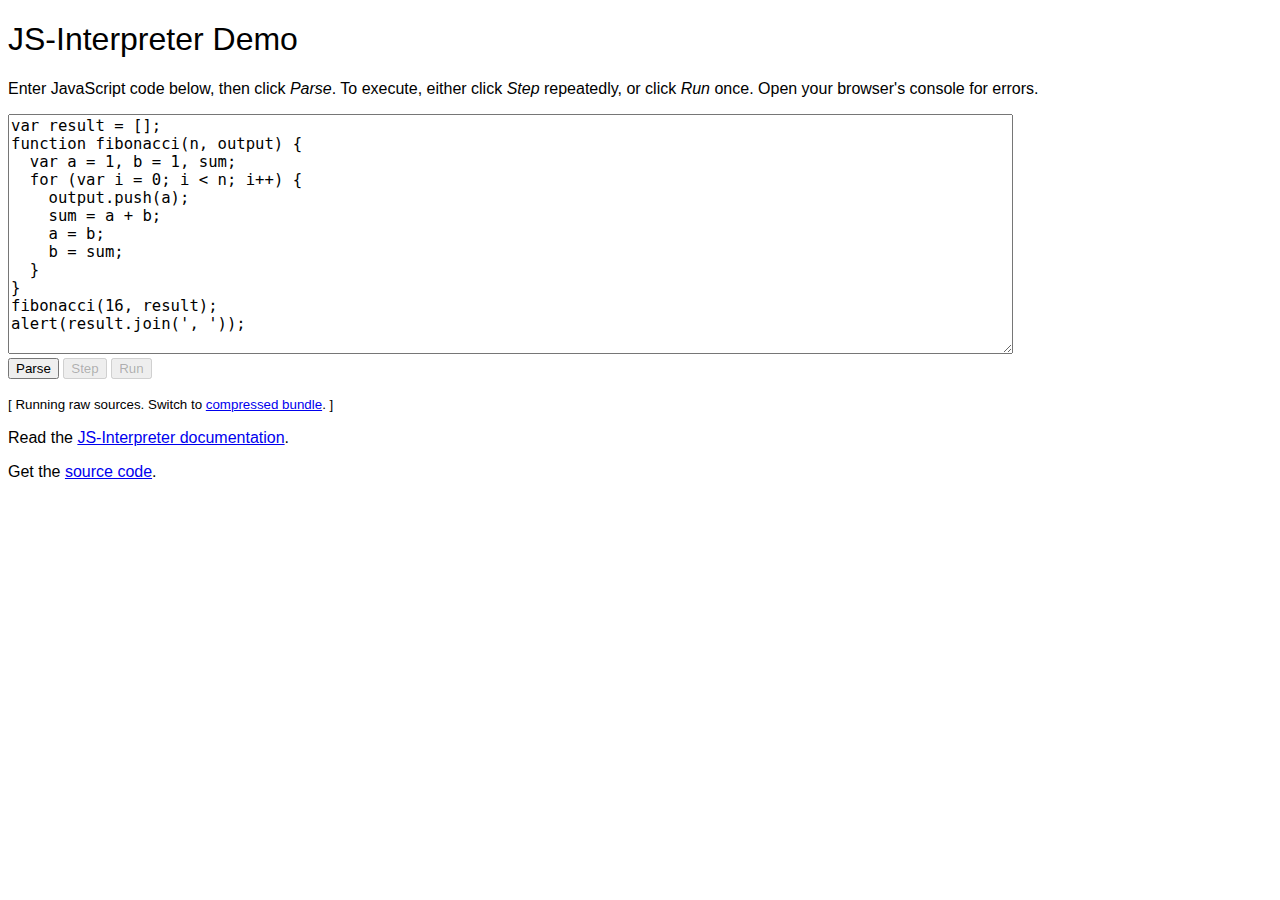
<file: js-libraries/NeilFraser-JS-Interpreter-162ef40/index.html>
<!DOCTYPE html>
<html>
<head>
  <meta charset="utf-8">
  <title>JS-Interpreter Demo</title>
  <link href="demos/style.css" rel="stylesheet" type="text/css">

  <script>
    // Depending on the URL argument, test the compressed or uncompressed version.
    var compressed = (document.location.search == '?compressed');
    if (compressed) {
      document.write('<scr'+'ipt src="acorn_interpreter.js"></scr'+'ipt>');
    } else {
      document.write('<scr'+'ipt src="acorn.js"></scr'+'ipt>');
      document.write('<scr'+'ipt src="interpreter.js"></scr'+'ipt>');
    }

    var myInterpreter;
    function initAlert(interpreter, scope) {
      var wrapper = function(text) {
        text = text ? text.toString() : '';
        return interpreter.createPrimitive(alert(text));
      };
      interpreter.setProperty(scope, 'alert',
          interpreter.createNativeFunction(wrapper));
    };

    function parseButton() {
      var code = document.getElementById('code').value
      myInterpreter = new Interpreter(code, initAlert);
      disable('');
    }

    function stepButton() {
      if (myInterpreter.stateStack[0]) {
        var node = myInterpreter.stateStack[0].node;
        var start = node.start;
        var end = node.end;
      } else {
        var start = 0;
        var end = 0;
      }
      createSelection(start, end);
      try {
        var ok = myInterpreter.step();
      } finally {
        if (!ok) {
          disable('disabled');
        }
      }
    }

    function runButton() {
      disable('disabled');
      myInterpreter.run();
    }

    function disable(disabled) {
      document.getElementById('stepButton').disabled = disabled;
      document.getElementById('runButton').disabled = disabled;
    }

    function createSelection(start, end) {
      var field = document.getElementById('code')
      if (field.createTextRange) {
        var selRange = field.createTextRange();
        selRange.collapse(true);
        selRange.moveStart('character', start);
        selRange.moveEnd('character', end);
        selRange.select();
      } else if (field.setSelectionRange) {
        field.setSelectionRange(start, end);
      } else if (field.selectionStart) {
        field.selectionStart = start;
        field.selectionEnd = end;
      }
      field.focus();
    }
  </script>
</head>
<body>
  <h1>JS-Interpreter Demo</h1>

  <p>Enter JavaScript code below, then click <em>Parse</em>.  To execute, either
  click <em>Step</em> repeatedly, or click <em>Run</em> once.
  Open your browser's console for errors.</p>
  <p><textarea id="code">
var result = [];
function fibonacci(n, output) {
  var a = 1, b = 1, sum;
  for (var i = 0; i &lt; n; i++) {
    output.push(a);
    sum = a + b;
    a = b;
    b = sum;
  }
}
fibonacci(16, result);
alert(result.join(', '));
</textarea><br>
  <button onclick="parseButton()">Parse</button>
  <button onclick="stepButton()" id="stepButton" disabled="disabled">Step</button>
  <button onclick="runButton()" id="runButton" disabled="disabled">Run</button>
  </p>

  <p><small>
  <script>
    if (compressed) {
      document.write('[ Running compressed bundle.  Switch to <A HREF="?uncompressed">raw sources</A>. ]');
    } else {
      document.write('[ Running raw sources.  Switch to <A HREF="?compressed">compressed bundle</A>. ]');
    }
    disable('disabled');
  </script>
  </small></p>

  <p>Read the <a href="docs.html">JS-Interpreter documentation</a>.</p>
  <p>Get the <a href="https://github.com/NeilFraser/JS-Interpreter">source code</a>.</p>

</body>
</html>
</file>
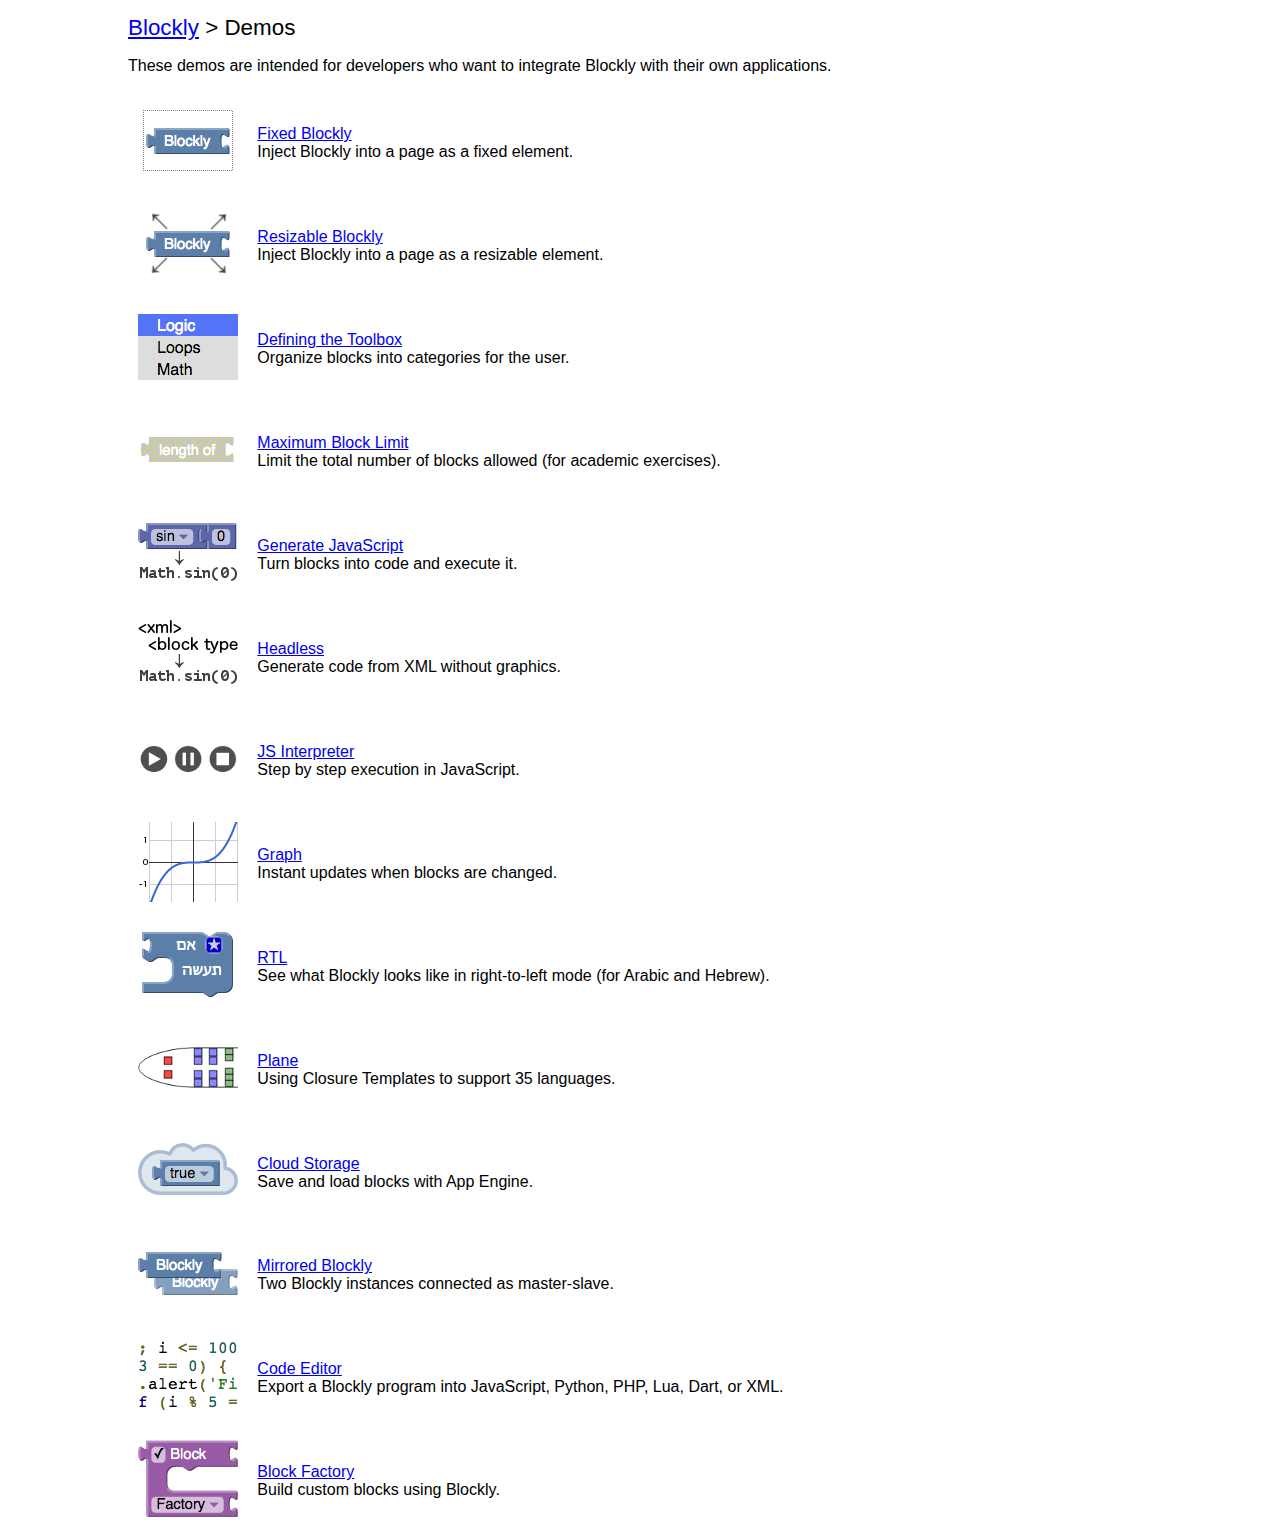
<file: js-libraries/google-blockly-7faafe0/demos/index.html>
<!DOCTYPE html>
<html>
<head>
  <meta charset="utf-8">
  <title>Blockly Demos</title>
  <style>
    body {
      margin: 0 10%;
      background-color: #fff;
      font-family: sans-serif;
    }
    h1 {
      font-weight: normal;
      font-size: 140%;
    }
    td {
      padding: 1ex;
    }
    img {
      border: none;
    }
  </style>
</head>
<body>
  <h1><a href="https://developers.google.com/blockly/">Blockly</a> &gt; Demos</h1>

  <p>These demos are intended for developers who want to integrate Blockly with
  their own applications.</p>

  <table>
    <tr>
      <td>
        <a href="fixed/index.html">
          <img src="fixed/icon.png" height=80 width=100>
        </a>
      </td>
      <td>
        <div><a href="fixed/index.html">Fixed Blockly</a></div>
        <div>Inject Blockly into a page as a fixed element.</div>
      </td>
    </tr>

    <tr>
      <td>
        <a href="resizable/index.html">
          <img src="resizable/icon.png" height=80 width=100>
        </a>
      </td>
      <td>
        <div><a href="resizable/index.html">Resizable Blockly</a></div>
        <div>Inject Blockly into a page as a resizable element.</div>
      </td>
    </tr>

    <tr>
      <td>
        <a href="toolbox/index.html">
          <img src="toolbox/icon.png" height=80 width=100>
        </a>
      </td>
      <td>
        <div><a href="toolbox/index.html">Defining the Toolbox</a></div>
        <div>Organize blocks into categories for the user.</div>
      </td>
    </tr>

    <tr>
      <td>
        <a href="maxBlocks/index.html">
          <img src="maxBlocks/icon.png" height=80 width=100>
        </a>
      </td>
      <td>
        <div><a href="maxBlocks/index.html">Maximum Block Limit</a></div>
        <div>Limit the total number of blocks allowed (for academic exercises).</div>
      </td>
    </tr>

    <tr>
      <td>
        <a href="generator/index.html">
          <img src="generator/icon.png" height=80 width=100>
        </a>
      </td>
      <td>
        <div><a href="generator/index.html">Generate JavaScript</a></div>
        <div>Turn blocks into code and execute it.</div>
      </td>
    </tr>

    <tr>
      <td>
        <a href="headless/index.html">
          <img src="headless/icon.png" height=80 width=100>
        </a>
      </td>
      <td>
        <div><a href="headless/index.html">Headless</a></div>
        <div>Generate code from XML without graphics.</div>
      </td>
    </tr>

    <tr>
      <td>
        <a href="interpreter/index.html">
          <img src="interpreter/icon.png" height=80 width=100>
        </a>
      </td>
      <td>
        <div><a href="interpreter/index.html">JS Interpreter</a></div>
        <div>Step by step execution in JavaScript.</div>
      </td>
    </tr>

    <tr>
      <td>
        <a href="graph/index.html">
          <img src="graph/icon.png" height=80 width=100>
        </a>
      </td>
      <td>
        <div><a href="graph/index.html">Graph</a></div>
        <div>Instant updates when blocks are changed.</div>
      </td>
    </tr>

    <tr>
      <td>
        <a href="rtl/index.html">
          <img src="rtl/icon.png" height=80 width=100>
        </a>
      </td>
      <td>
        <div><a href="rtl/index.html">RTL</a></div>
        <div>See what Blockly looks like in right-to-left mode (for Arabic and Hebrew).</div>
      </td>
    </tr>

    <tr>
      <td>
        <a href="plane/index.html">
          <img src="plane/icon.png" height=80 width=100>
        </a>
      </td>
      <td>
        <div><a href="plane/index.html">Plane</a></div>
        <div>Using Closure Templates to support 35 languages.</div>
      </td>
    </tr>

    <tr>
      <td>
        <a href="storage/index.html">
          <img src="storage/icon.png" height=80 width=100>
        </a>
      </td>
      <td>
        <div><a href="storage/index.html">Cloud Storage</a></div>
        <div>Save and load blocks with App Engine.</div>
      </td>
    </tr>

    <tr>
      <td>
        <a href="mirror/index.html">
          <img src="mirror/icon.png" height=80 width=100>
        </a>
      </td>
      <td>
        <div><a href="mirror/index.html">Mirrored Blockly</a></div>
        <div>Two Blockly instances connected as master-slave.</div>
      </td>
    </tr>

    <tr>
      <td>
        <a href="code/index.html">
          <img src="code/icon.png" height=80 width=100>
        </a>
      </td>
      <td>
        <div><a href="code/index.html">Code Editor</a></div>
        <div>Export a Blockly program into JavaScript, Python, PHP, Lua, Dart, or XML.</div>
      </td>
    </tr>

    <tr>
      <td>
        <a href="blockfactory/index.html">
          <img src="blockfactory/icon.png" height=80 width=100>
        </a>
      </td>
      <td>
        <div><a href="blockfactory/index.html">Block Factory</a></div>
        <div>Build custom blocks using Blockly.</div>
      </td>
    </tr>
  </table>
</body>
</html>
</file>
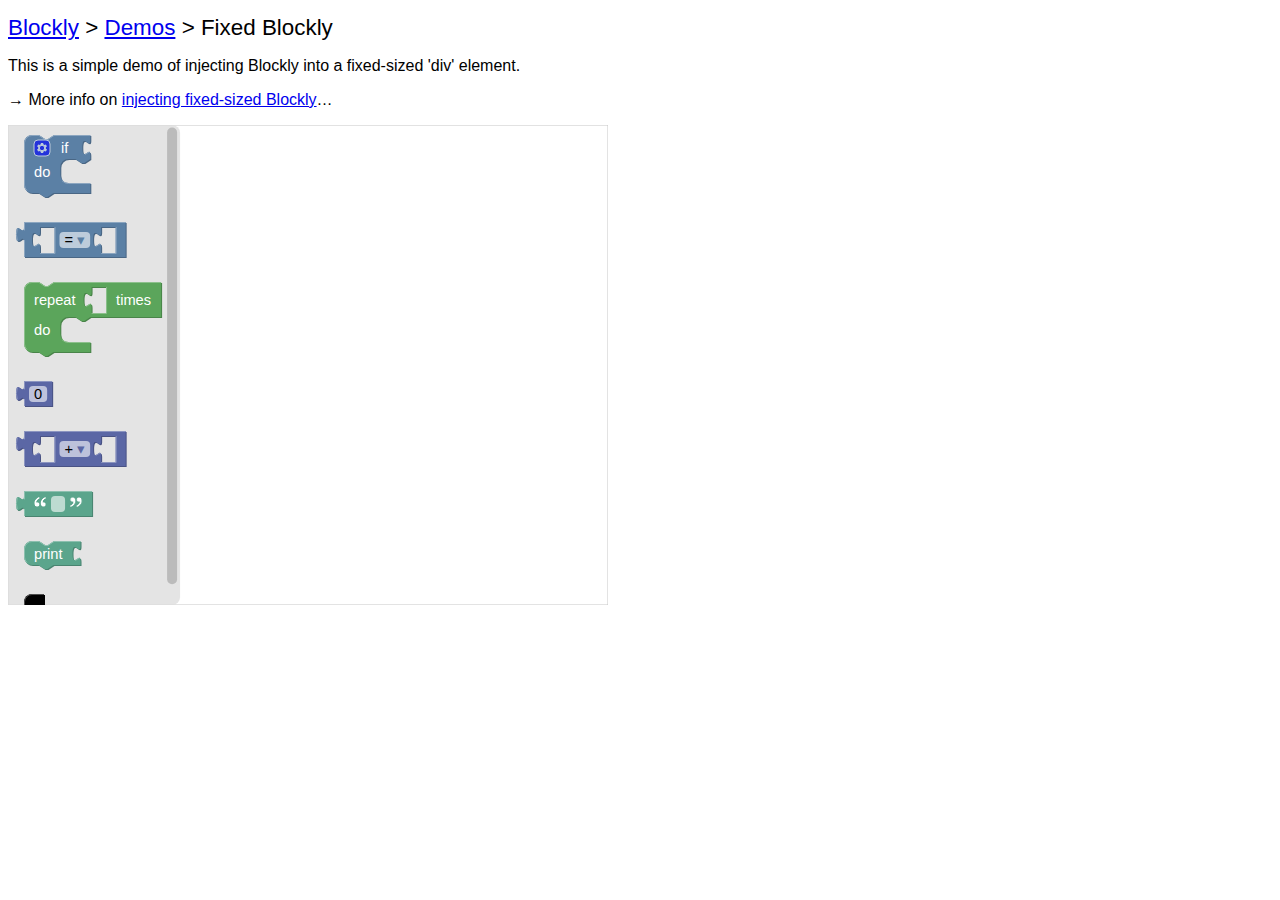
<file: js-libraries/google-blockly-7faafe0/demos/fixed/index.html>
<!DOCTYPE html>
<html>
<head>
  <meta charset="utf-8">
  <title>Blockly Demo: Fixed Blockly</title>
  <script src="../../blockly_compressed.js"></script>
  <script src="../../blocks_compressed.js"></script>
  <script src="../../msg/js/en.js"></script>
  <style>
    body {
      background-color: #fff;
      font-family: sans-serif;
    }
    h1 {
      font-weight: normal;
      font-size: 140%;
    }
  </style>
</head>
<body>
  <h1><a href="https://developers.google.com/blockly/">Blockly</a> &gt;
    <a href="../index.html">Demos</a> &gt; Fixed Blockly</h1>

  <p>This is a simple demo of injecting Blockly into a fixed-sized 'div' element.</p>

  <p>&rarr; More info on <a href="https://developers.google.com/blockly/installation/injecting-fixed-size">injecting fixed-sized Blockly</a>&hellip;</p>

  <div id="blocklyDiv" style="height: 480px; width: 600px;"></div>

  <xml id="toolbox" style="display: none">
    <block type="controls_if"></block>
    <block type="logic_compare"></block>
    <block type="controls_repeat_ext"></block>
    <block type="math_number"></block>
    <block type="math_arithmetic"></block>
    <block type="text"></block>
    <block type="text_print"></block>
	<block type="dropVars"></block>
  </xml>

  <script>
    var workspace = Blockly.inject('blocklyDiv',
        {media: '../../media/',
         toolbox: document.getElementById('toolbox')});
  </script>

</body>
</html>
</file>
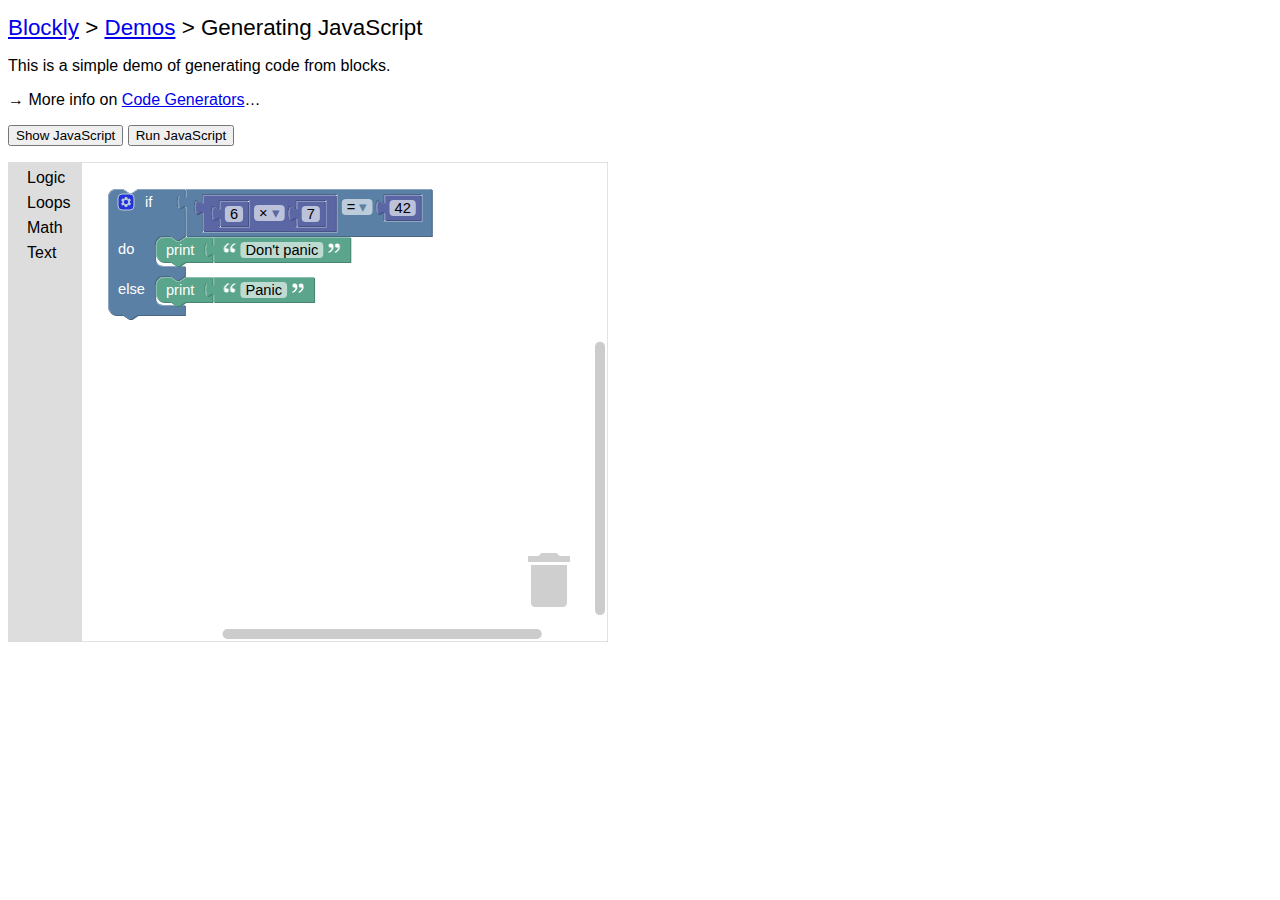
<file: js-libraries/google-blockly-7faafe0/demos/generator/index.html>
<!DOCTYPE html>
<html>
<head>
  <meta charset="utf-8">
  <title>Blockly Demo: Generating JavaScript</title>
  <script src="../../blockly_compressed.js"></script>
  <script src="../../blocks_compressed.js"></script>
  <script src="../../javascript_compressed.js"></script>
  <script src="../../msg/js/en.js"></script>
  <style>
    body {
      background-color: #fff;
      font-family: sans-serif;
    }
    h1 {
      font-weight: normal;
      font-size: 140%;
    }
  </style>
</head>
<body>
  <h1><a href="https://developers.google.com/blockly/">Blockly</a> &gt;
    <a href="../index.html">Demos</a> &gt; Generating JavaScript</h1>

  <p>This is a simple demo of generating code from blocks.</p>

  <p>&rarr; More info on <a href="https://developers.google.com/blockly/installation/code-generators">Code Generators</a>&hellip;</p>

  <p>
    <button onclick="showCode()">Show JavaScript</button>
    <button onclick="runCode()">Run JavaScript</button>
  </p>

  <div id="blocklyDiv" style="height: 480px; width: 600px;"></div>

  <xml id="toolbox" style="display: none">
    <category name="Logic">
      <block type="controls_if"></block>
      <block type="logic_compare"></block>
      <block type="logic_operation"></block>
      <block type="logic_negate"></block>
      <block type="logic_boolean"></block>
    </category>
    <category name="Loops">
      <block type="controls_repeat_ext">
        <value name="TIMES">
          <block type="math_number">
            <field name="NUM">10</field>
          </block>
        </value>
      </block>
      <block type="controls_whileUntil"></block>
    </category>
    <category name="Math">
      <block type="math_number"></block>
      <block type="math_arithmetic"></block>
      <block type="math_single"></block>
    </category>
    <category name="Text">
      <block type="text"></block>
      <block type="text_length"></block>
      <block type="text_print"></block>
    </category>
  </xml>

  <xml id="startBlocks" style="display: none">
    <block type="controls_if" inline="false" x="20" y="20">
      <mutation else="1"></mutation>
      <value name="IF0">
        <block type="logic_compare" inline="true">
          <field name="OP">EQ</field>
          <value name="A">
            <block type="math_arithmetic" inline="true">
              <field name="OP">MULTIPLY</field>
              <value name="A">
                <block type="math_number">
                  <field name="NUM">6</field>
                </block>
              </value>
              <value name="B">
                <block type="math_number">
                  <field name="NUM">7</field>
                </block>
              </value>
            </block>
          </value>
          <value name="B">
            <block type="math_number">
              <field name="NUM">42</field>
            </block>
          </value>
        </block>
      </value>
      <statement name="DO0">
        <block type="text_print" inline="false">
          <value name="TEXT">
            <block type="text">
              <field name="TEXT">Don't panic</field>
            </block>
          </value>
        </block>
      </statement>
      <statement name="ELSE">
        <block type="text_print" inline="false">
          <value name="TEXT">
            <block type="text">
              <field name="TEXT">Panic</field>
            </block>
          </value>
        </block>
      </statement>
    </block>
  </xml>

  <script>
    var workspace = Blockly.inject('blocklyDiv',
        {media: '../../media/',
         toolbox: document.getElementById('toolbox')});
    Blockly.Xml.domToWorkspace(document.getElementById('startBlocks'),
                               workspace);

    function showCode() {
      // Generate JavaScript code and display it.
      Blockly.JavaScript.INFINITE_LOOP_TRAP = null;
      var code = Blockly.JavaScript.workspaceToCode(workspace);
      alert(code);
    }

    function runCode() {
      // Generate JavaScript code and run it.
      window.LoopTrap = 1000;
      Blockly.JavaScript.INFINITE_LOOP_TRAP =
          'if (--window.LoopTrap == 0) throw "Infinite loop.";\n';
      var code = Blockly.JavaScript.workspaceToCode(workspace);
      Blockly.JavaScript.INFINITE_LOOP_TRAP = null;
      try {
        eval(code);
      } catch (e) {
        alert(e);
      }
    }
  </script>

</body>
</html>
</file>
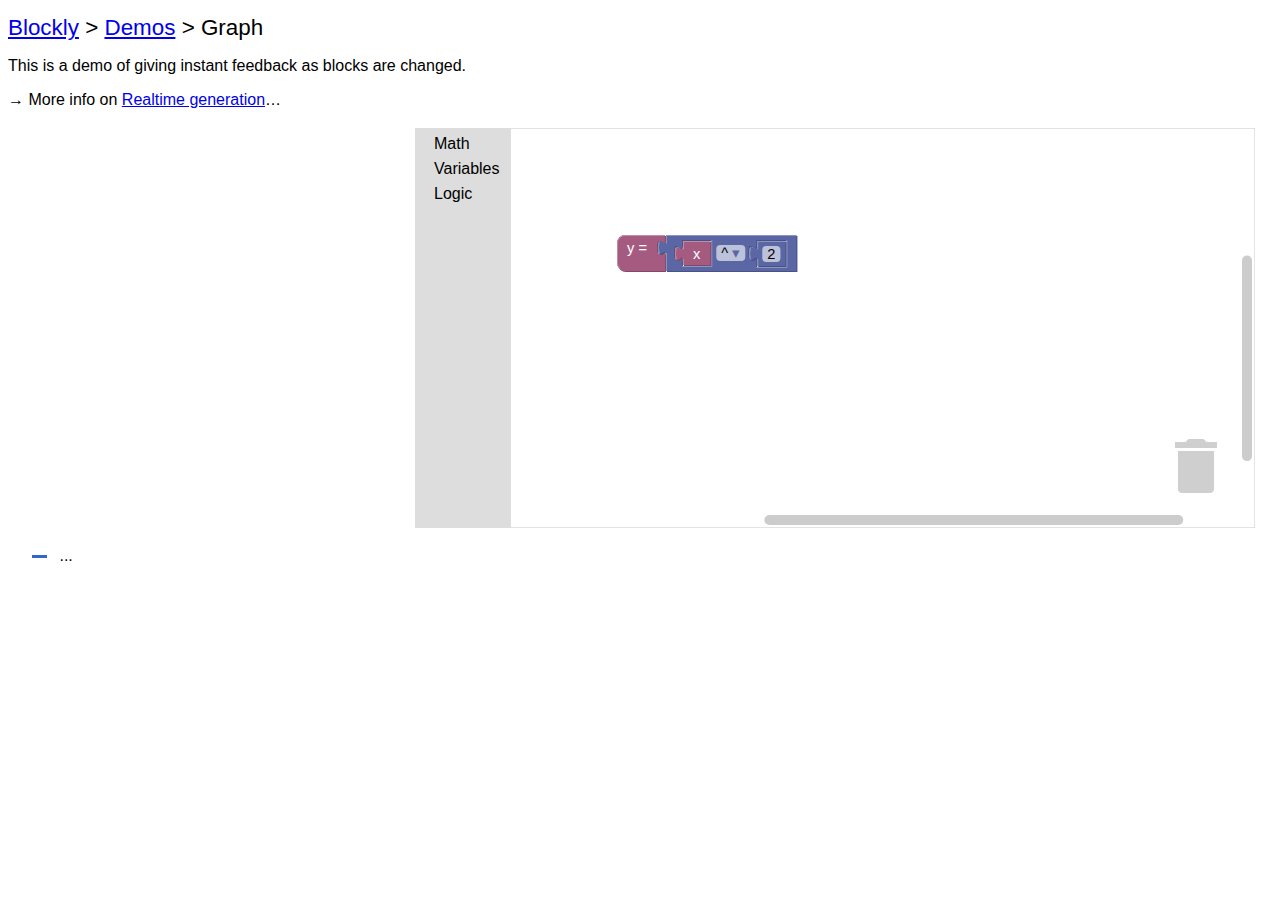
<file: js-libraries/google-blockly-7faafe0/demos/graph/index.html>
<!DOCTYPE html>
<html>
<head>
  <meta charset="utf-8">
  <title>Blockly Demo: Graph</title>
  <script src="https://www.google.com/jsapi"></script>
  <script src="../../blockly_compressed.js"></script>
  <script src="../../blocks_compressed.js"></script>
  <script src="../../javascript_compressed.js"></script>
  <script src="../../msg/js/en.js"></script>
  <style>
    body {
      background-color: #fff;
      font-family: sans-serif;
    }
    h1 {
      font-weight: normal;
      font-size: 140%;
    }
    #funcText {
      margin-top: 1em;
      margin-left: 1.5em;
      font-family: sans-serif;
    }
    #funcText>img {
      height: 3px;
      width: 15px;
      vertical-align: middle;
      margin-right: .5em;
    }
    #y1 {
      background-color: #36c;
    }
  </style>
</head>
<body>
  <h1><a href="https://developers.google.com/blockly/">Blockly</a> &gt;
    <a href="../index.html">Demos</a> &gt; Graph</h1>

  <p>This is a demo of giving instant feedback as blocks are changed.</p>

  <p>&rarr; More info on <a href="https://developers.google.com/blockly/installation/code-generators#realtime_generation">Realtime generation</a>&hellip;</p>

  <table>
    <tr>
      <td>
        <div id="visualization" style="width: 400px"></div>
      </td>
      <td>
        <div id="blocklyDiv" style="height: 400px"></div>
      </td>
    </tr>
  </table>

  <div id="funcText">
    <img id="y1" src="../../media/1x1.gif">
    ...
  </div>

  <xml id="toolbox" style="display: none">
    <category name="Math">
      <block type="math_number"></block>
      <block type="math_arithmetic">
        <value name="A">
          <shadow type="math_number">
            <field name="NUM">1</field>
          </shadow>
        </value>
        <value name="B">
          <shadow type="math_number">
            <field name="NUM">1</field>
          </shadow>
        </value>
      </block>
      <block type="math_single">
        <value name="NUM">
          <shadow type="math_number">
            <field name="NUM">9</field>
          </shadow>
        </value>
      </block>
      <block type="math_trig">
        <value name="NUM">
          <shadow type="math_number">
            <field name="NUM">45</field>
          </shadow>
        </value>
      </block>
      <block type="math_constant"></block>
      <block type="math_number_property">
        <value name="NUMBER_TO_CHECK">
          <shadow type="math_number">
            <field name="NUM">0</field>
          </shadow>
        </value>
      </block>
      <block type="math_round">
        <value name="NUM">
          <shadow type="math_number">
            <field name="NUM">3.1</field>
          </shadow>
        </value>
      </block>
      <block type="math_modulo">
        <value name="DIVIDEND">
          <shadow type="math_number">
            <field name="NUM">64</field>
          </shadow>
        </value>
        <value name="DIVISOR">
          <shadow type="math_number">
            <field name="NUM">10</field>
          </shadow>
        </value>
      </block>
      <block type="math_constrain">
        <value name="VALUE">
          <shadow type="math_number">
            <field name="NUM">50</field>
          </shadow>
        </value>
        <value name="LOW">
          <shadow type="math_number">
            <field name="NUM">1</field>
          </shadow>
        </value>
        <value name="HIGH">
          <shadow type="math_number">
            <field name="NUM">100</field>
          </shadow>
        </value>
      </block>
      <block type="math_random_int">
        <value name="FROM">
          <shadow type="math_number">
            <field name="NUM">1</field>
          </shadow>
        </value>
        <value name="TO">
          <shadow type="math_number">
            <field name="NUM">100</field>
          </shadow>
        </value>
      </block>
      <block type="math_random_float"></block>
    </category>
    <category name="Variables">
      <block type="graph_get_x"></block>
    </category>
    <category name="Logic">
      <block type="logic_compare"></block>
      <block type="logic_operation"></block>
      <block type="logic_negate"></block>
      <block type="logic_boolean"></block>
      <block type="logic_ternary"></block>
    </category>
  </xml>

  <xml id="startBlocks" style="display: none">
    <block type="graph_set_y" deletable="false" x="100" y="100">
      <value name="VALUE">
        <block type="math_arithmetic">
          <field name="OP">POWER</field>
          <value name="A">
            <block type="graph_get_x"></block>
            <shadow type="math_number">
              <field name="NUM">1</field>
            </shadow>
          </value>
          <value name="B">
            <block type="math_number">
              <field name="NUM">2</field>
            </block>
            <shadow type="math_number">
              <field name="NUM">1</field>
            </shadow>
          </value>
        </block>
      </value>
    </block>
  </xml>

  <script>
// Load the Google Chart Tools Visualization API and the chart package.
if (typeof google == 'object') {
  google.load('visualization', '1', {packages: ['corechart']});
} else {
  alert('Unable to load Google\'s chart API.\n' +
        'Are you connected to the Internet?');
}

// Define the custom blocks and their JS generators.
Blockly.Blocks['graph_get_x'] = {
  // x variable getter.
  init: function() {
    this.jsonInit({
      "message0": "x",
      "output": "Number",
      "colour": Blockly.Blocks.variables.HUE,
      "tooltip": Blockly.Msg.VARIABLES_GET_TOOLTIP,
      "helpUrl": Blockly.Msg.VARIABLES_GET_HELPURL
    });
  }
};

Blockly.JavaScript['graph_get_x'] = function(block) {
  // x variable getter.
  return ['x', Blockly.JavaScript.ORDER_ATOMIC];
};

Blockly.Blocks['graph_set_y'] = {
  // y variable setter.
  init: function() {
    this.jsonInit({
      "message0": "y = %1",
      "args0": [
        {
          "type": "input_value",
          "name": "VALUE",
          "check": "Number"
        }
      ],
      "colour": Blockly.Blocks.variables.HUE,
      "tooltip": Blockly.Msg.VARIABLES_SET_TOOLTIP,
      "helpUrl": Blockly.Msg.VARIABLES_SET_HELPURL
    });
  }
};

Blockly.JavaScript['graph_set_y'] = function(block) {
  // y variable setter.
  var argument0 = Blockly.JavaScript.valueToCode(block, 'VALUE',
      Blockly.JavaScript.ORDER_ASSIGNMENT) || '';
  return 'y = ' + argument0 + ';';
};

/**
 * Create a namespace for the application.
 */
var Graph = {};

/**
 * Main Blockly workspace.
 * @type {Blockly.WorkspaceSvg}
 */
Graph.workspace = null;

/**
 * Cached copy of the function string.
 * @type {?string}
 * @private
 */
Graph.oldFormula_ = null;

/**
 * Drawing options for the Chart API.
 * @type {!Object}
 * @private
 */
Graph.options_ = {
  //curveType: 'function',
  width: 400, height: 400,
  chartArea: {left: '10%', width: '85%', height: '85%'}
};

/**
 * Visualize the graph of y = f(x) using Google Chart Tools.
 * For more documentation on Google Chart Tools, see this linechart example:
 * https://developers.google.com/chart/interactive/docs/gallery/linechart
 */
Graph.drawVisualization = function() {
  var formula = Blockly.JavaScript.workspaceToCode(Graph.workspace);
  if (formula === Graph.oldFormula_) {
    // No change in the formula, don't recompute.
    return;
  }
  Graph.oldFormula_ = formula;

  // Create and populate the data table.
  var data = google.visualization.arrayToDataTable(Graph.plot(formula));
  // Create and draw the visualization, passing in the data and options.
  new google.visualization.LineChart(document.getElementById('visualization')).
      draw(data, Graph.options_);

  // Create the "y = ..." label.  Find the relevant part of the code.
  formula = formula.substring(formula.indexOf('y = '));
  formula = formula.substring(0, formula.indexOf(';'));
  var funcText = document.getElementById('funcText');
  funcText.replaceChild(document.createTextNode(formula), funcText.lastChild);
};

/**
 * Plot points on the function y = f(x).
 * @param {string} code JavaScript code.
 * @return {!Array.<!Array>} 2D Array of points on the graph.
 */
Graph.plot = function(code) {
  // Initialize a table with two column headings.
  var table = [];
  var y;
  // TODO: Improve range and scale of graph.
  for (var x = -10; x <= 10; x = Math.round((x + 0.1) * 10) / 10) {
    try {
      eval(code);
    } catch (e) {
      y = NaN;
    }
    if (!isNaN(y)) {
      // Prevent y from being displayed inconsistently, some in decimals, some
      // in scientific notation, often when y has accumulated rounding errors.
      y = Math.round(y * Math.pow(10, 14)) / Math.pow(10, 14);
      table.push([x, y]);
    }
  }
  // Add column heading to table.
  if (table.length) {
    table.unshift(['x', 'y']);
  } else {
    // If the table is empty, add a [0, 0] row to prevent graph error.
    table.unshift(['x', 'y'], [0, 0]);
  }
  return table;
};

/**
 * Force Blockly to resize into the available width.
 */
Graph.resize = function() {
  var width = Math.max(window.innerWidth - 440, 250);
  document.getElementById('blocklyDiv').style.width = width + 'px';
};

/**
 * Initialize Blockly and the graph.  Called on page load.
 */
Graph.init = function() {
  Graph.workspace = Blockly.inject('blocklyDiv',
      {collapse: false,
       media: '../../media/',
       toolbox: document.getElementById('toolbox')});
  Blockly.Xml.domToWorkspace(document.getElementById('startBlocks'),
                             Graph.workspace);
  Graph.workspace.clearUndo();

  // When Blockly changes, update the graph.
  Graph.workspace.addChangeListener(Graph.drawVisualization);
};

window.addEventListener('load', Graph.init);
window.addEventListener('resize', Graph.resize);
  </script>

</body>
</html>
</file>
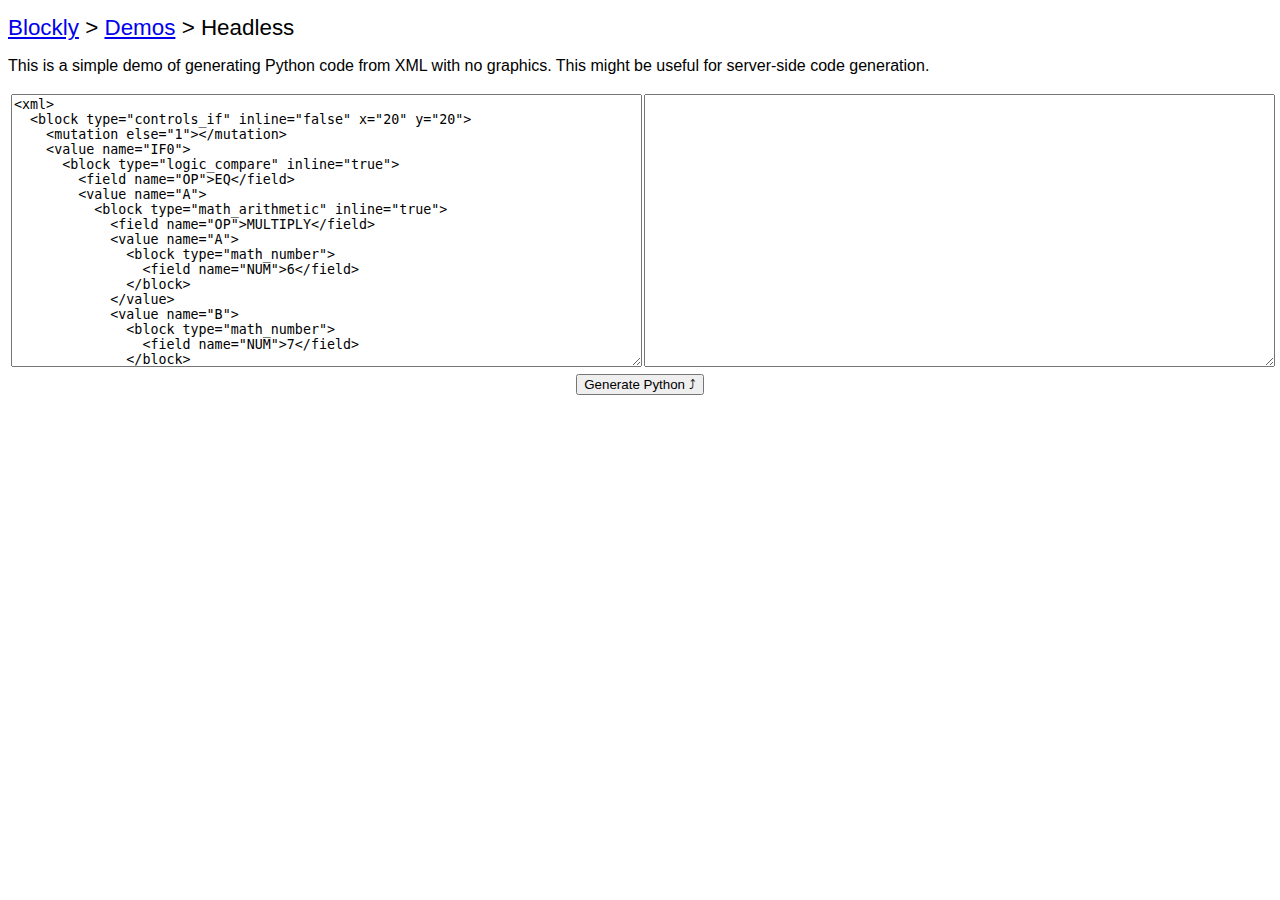
<file: js-libraries/google-blockly-7faafe0/demos/headless/index.html>
<!DOCTYPE html>
<html>
<head>
  <meta charset="utf-8">
  <title>Blockly Demo: Headless</title>
  <script src="../../blockly_compressed.js"></script>
  <script src="../../blocks_compressed.js"></script>
  <script src="../../python_compressed.js"></script>
  <script src="../../msg/js/en.js"></script>
  <style>
    body {
      background-color: #fff;
      font-family: sans-serif;
    }
    h1 {
      font-weight: normal;
      font-size: 140%;
    }
    td {
      vertical-align: top;
    }
    textarea {
      width: 100%;
      height: 20em;
    }
  </style>
</head>
<body>
  <h1><a href="https://developers.google.com/blockly/">Blockly</a> &gt;
    <a href="../index.html">Demos</a> &gt; Headless</h1>

  <p>This is a simple demo of generating Python code from XML with no graphics.
  This might be useful for server-side code generation.</p>

  <table style="width: 100%">
    <tr>
      <td style="width:50%">
        <textarea id="xml_input">
<xml>
  <block type="controls_if" inline="false" x="20" y="20">
    <mutation else="1"></mutation>
    <value name="IF0">
      <block type="logic_compare" inline="true">
        <field name="OP">EQ</field>
        <value name="A">
          <block type="math_arithmetic" inline="true">
            <field name="OP">MULTIPLY</field>
            <value name="A">
              <block type="math_number">
                <field name="NUM">6</field>
              </block>
            </value>
            <value name="B">
              <block type="math_number">
                <field name="NUM">7</field>
              </block>
            </value>
          </block>
        </value>
        <value name="B">
          <block type="math_number">
            <field name="NUM">42</field>
          </block>
        </value>
      </block>
    </value>
    <statement name="DO0">
      <block type="text_print" inline="false">
        <value name="TEXT">
          <block type="text">
            <field name="TEXT">Don't panic</field>
          </block>
        </value>
      </block>
    </statement>
    <statement name="ELSE">
      <block type="text_print" inline="false">
        <value name="TEXT">
          <block type="text">
            <field name="TEXT">Panic</field>
          </block>
        </value>
      </block>
    </statement>
  </block>
</xml>
        </textarea>
      </td>
      <td>
      </td>
      <td style="width:50%">
        <textarea id="code_output" readonly></textarea>
      </td>
    </tr>
  </table>

  <div style="text-align: center">
    <button onclick="generate()">Generate Python &#10548;</button>
  </div>

  <script>
    function generate() {
      // Parse the XML into a tree.
      var xmlText = document.getElementById('xml_input').value;
      try {
        var xml = Blockly.Xml.textToDom(xmlText)
      } catch (e) {
        alert(e);
        return;
      }
      // Create a headless workspace.
      var workspace = new Blockly.Workspace();
      Blockly.Xml.domToWorkspace(xml, workspace);
      var code = Blockly.Python.workspaceToCode(workspace);
      document.getElementById('code_output').value = code;
    }
  </script>

</body>
</html>
</file>
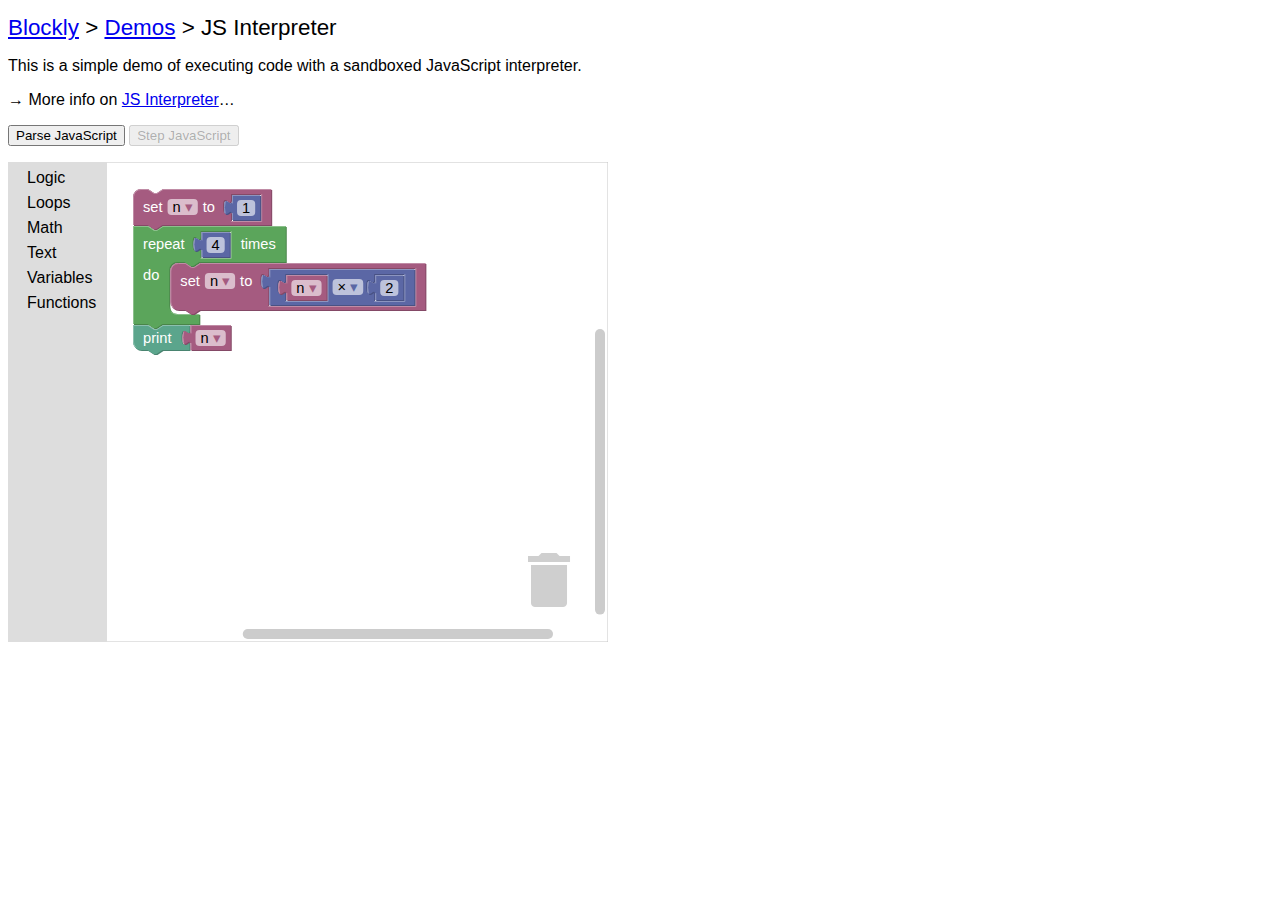
<file: js-libraries/google-blockly-7faafe0/demos/interpreter/index.html>
<!DOCTYPE html>
<html>
<head>
  <meta charset="utf-8">
  <title>Blockly Demo: JS Interpreter</title>
  <script src="acorn_interpreter.js"></script>
  <script src="../../blockly_compressed.js"></script>
  <script src="../../blocks_compressed.js"></script>
  <script src="../../javascript_compressed.js"></script>
  <script src="../../msg/js/en.js"></script>
  <style>
    body {
      background-color: #fff;
      font-family: sans-serif;
    }
    h1 {
      font-weight: normal;
      font-size: 140%;
    }
  </style>
</head>
<body>
  <h1><a href="https://developers.google.com/blockly/">Blockly</a> &gt;
    <a href="../index.html">Demos</a> &gt; JS Interpreter</h1>

  <p>This is a simple demo of executing code with a sandboxed JavaScript interpreter.</p>

  <p>&rarr; More info on <a href="https://developers.google.com/blockly/installation/js-interpreter">JS Interpreter</a>&hellip;</p>

  <p>
    <button onclick="parseCode()">Parse JavaScript</button>
    <button onclick="stepCode()" id="stepButton" disabled="disabled">Step JavaScript</button>
  </p>

  <div id="blocklyDiv" style="height: 480px; width: 600px;"></div>

  <xml id="toolbox" style="display: none">
    <category name="Logic">
      <block type="controls_if"></block>
      <block type="logic_compare"></block>
      <block type="logic_operation"></block>
      <block type="logic_negate"></block>
      <block type="logic_boolean"></block>
    </category>
    <category name="Loops">
      <block type="controls_repeat_ext">
        <value name="TIMES">
          <block type="math_number">
            <field name="NUM">10</field>
          </block>
        </value>
      </block>
      <block type="controls_whileUntil"></block>
    </category>
    <category name="Math">
      <block type="math_number"></block>
      <block type="math_arithmetic"></block>
      <block type="math_single"></block>
    </category>
    <category name="Text">
      <block type="text"></block>
      <block type="text_length"></block>
      <block type="text_print"></block>
      <block type="text_prompt_ext">
        <value name="TEXT">
          <block type="text"></block>
        </value>
      </block>
    </category>
    <category name="Variables" custom="VARIABLE"></category>
    <category name="Functions" custom="PROCEDURE"></category>
  </xml>

  <xml id="startBlocks" style="display: none">
    <block type="variables_set" inline="true" x="20" y="20">
      <field name="VAR">n</field>
      <value name="VALUE">
        <block type="math_number">
          <field name="NUM">1</field>
        </block>
      </value>
      <next>
        <block type="controls_repeat_ext" inline="true">
          <value name="TIMES">
            <block type="math_number">
              <field name="NUM">4</field>
            </block>
          </value>
          <statement name="DO">
            <block type="variables_set" inline="true">
              <field name="VAR">n</field>
              <value name="VALUE">
                <block type="math_arithmetic" inline="true">
                  <field name="OP">MULTIPLY</field>
                  <value name="A">
                    <block type="variables_get">
                      <field name="VAR">n</field>
                    </block>
                  </value>
                  <value name="B">
                    <block type="math_number">
                      <field name="NUM">2</field>
                    </block>
                  </value>
                </block>
              </value>
            </block>
          </statement>
          <next>
            <block type="text_print" inline="false">
              <value name="TEXT">
                <block type="variables_get">
                  <field name="VAR">n</field>
                </block>
              </value>
            </block>
          </next>
        </block>
      </next>
    </block>
  </xml>

  <script>
    var workspace = Blockly.inject('blocklyDiv',
        {media: '../../media/',
         toolbox: document.getElementById('toolbox')});
    Blockly.Xml.domToWorkspace(document.getElementById('startBlocks'),
                               workspace);

    var myInterpreter = null;

    function initApi(interpreter, scope) {
      // Add an API function for the alert() block.
      var wrapper = function(text) {
        text = text ? text.toString() : '';
        return interpreter.createPrimitive(alert(text));
      };
      interpreter.setProperty(scope, 'alert',
          interpreter.createNativeFunction(wrapper));

      // Add an API function for the prompt() block.
      var wrapper = function(text) {
        text = text ? text.toString() : '';
        return interpreter.createPrimitive(prompt(text));
      };
      interpreter.setProperty(scope, 'prompt',
          interpreter.createNativeFunction(wrapper));

      // Add an API function for highlighting blocks.
      var wrapper = function(id) {
        id = id ? id.toString() : '';
        return interpreter.createPrimitive(highlightBlock(id));
      };
      interpreter.setProperty(scope, 'highlightBlock',
          interpreter.createNativeFunction(wrapper));
    }

    var highlightPause = false;

    function highlightBlock(id) {
      workspace.highlightBlock(id);
      highlightPause = true;
    }

    function parseCode() {
      // Generate JavaScript code and parse it.
      Blockly.JavaScript.STATEMENT_PREFIX = 'highlightBlock(%1);\n';
      Blockly.JavaScript.addReservedWords('highlightBlock');
      var code = Blockly.JavaScript.workspaceToCode(workspace);
      myInterpreter = new Interpreter(code, initApi);

      alert('Ready to execute this code:\n\n' + code);
      document.getElementById('stepButton').disabled = '';
      highlightPause = false;
      workspace.traceOn(true);
      workspace.highlightBlock(null);
    }

    function stepCode() {
      try {
        var ok = myInterpreter.step();
      } finally {
        if (!ok) {
          // Program complete, no more code to execute.
          document.getElementById('stepButton').disabled = 'disabled';
          return;
        }
      }
      if (highlightPause) {
        // A block has been highlighted.  Pause execution here.
        highlightPause = false;
      } else {
        // Keep executing until a highlight statement is reached.
        stepCode();
      }
    }
  </script>

</body>
</html>
</file>
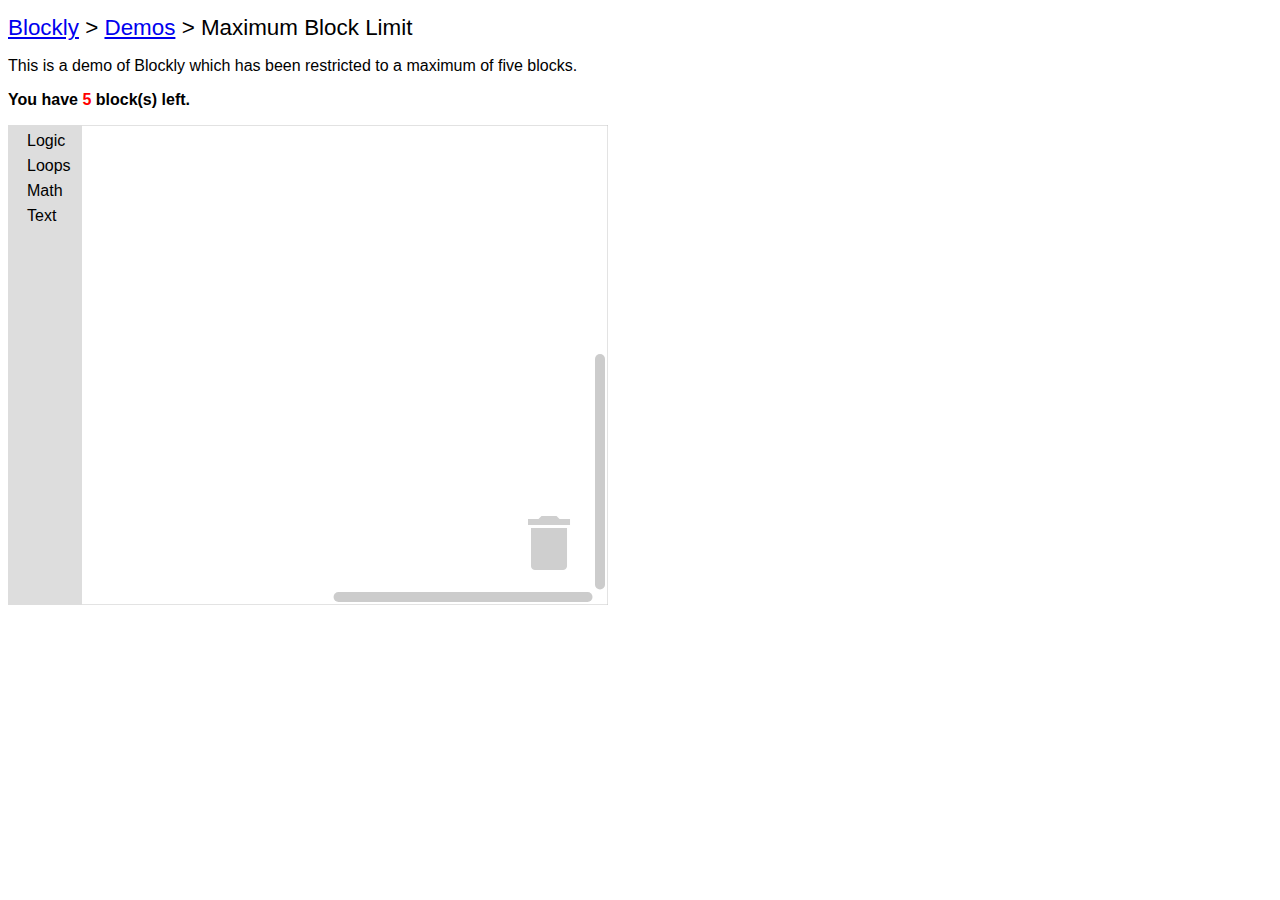
<file: js-libraries/google-blockly-7faafe0/demos/maxBlocks/index.html>
<!DOCTYPE html>
<html>
<head>
  <meta charset="utf-8">
  <title>Blockly Demo: Maximum Block Limit</title>
  <script src="../../blockly_compressed.js"></script>
  <script src="../../blocks_compressed.js"></script>
  <script src="../../msg/js/en.js"></script>
  <style>
    body {
      background-color: #fff;
      font-family: sans-serif;
    }
    h1 {
      font-weight: normal;
      font-size: 140%;
    }
    #capacity {
      color: red;
    }
  </style>
</head>
<body>
  <h1><a href="https://developers.google.com/blockly/">Blockly</a> &gt;
    <a href="../index.html">Demos</a> &gt; Maximum Block Limit</h1>

  <p>This is a demo of Blockly which has been restricted to a maximum of
  five blocks.</p>

  <p><b>You have <span id="capacity"></span> block(s) left.</b></p>

  <div id="blocklyDiv" style="height: 480px; width: 600px;"></div>

  <xml id="toolbox" style="display: none">
    <category name="Logic">
      <block type="controls_if"></block>
      <block type="logic_compare"></block>
      <block type="logic_operation"></block>
      <block type="logic_negate"></block>
      <block type="logic_boolean"></block>
    </category>
    <category name="Loops">
      <block type="controls_repeat_ext">
        <value name="TIMES">
          <block type="math_number">
            <field name="NUM">10</field>
          </block>
        </value>
      </block>
      <block type="controls_whileUntil"></block>
      <block type="controls_for">
        <field name="VAR">i</field>
        <value name="FROM">
          <block type="math_number">
            <field name="NUM">1</field>
          </block>
        </value>
        <value name="TO">
          <block type="math_number">
            <field name="NUM">10</field>
          </block>
        </value>
        <value name="BY">
          <block type="math_number">
            <field name="NUM">1</field>
          </block>
        </value>
      </block>
    </category>
    <category name="Math">
      <block type="math_number"></block>
      <block type="math_arithmetic"></block>
      <block type="math_single"></block>
    </category>
    <category name="Text">
      <block type="text"></block>
      <block type="text_length"></block>
      <block type="text_print"></block>
    </category>
  </xml>

  <script>
    var workspace = Blockly.inject('blocklyDiv',
        {media: '../../media/',
         maxBlocks: 5,
         toolbox: document.getElementById('toolbox')});

    function onchange(event) {
      document.getElementById('capacity').innerHTML =
          workspace.remainingCapacity();
    }

    workspace.addChangeListener(onchange);
    onchange();
  </script>

</body>
</html>
</file>
<file: js-libraries/NeilFraser-JS-Interpreter-162ef40/demos/style.css>
body {
  background-color: #fff;
  font-family: sans-serif;
}
a:hover {
  color: red;
}
h1, h2, h3 {
  font-weight: normal;
}
#code {
  font-family: monospace;
  font-size: larger;
  height: 15em;
  width: 100%;
  max-width: 111ex;
}
</file>
